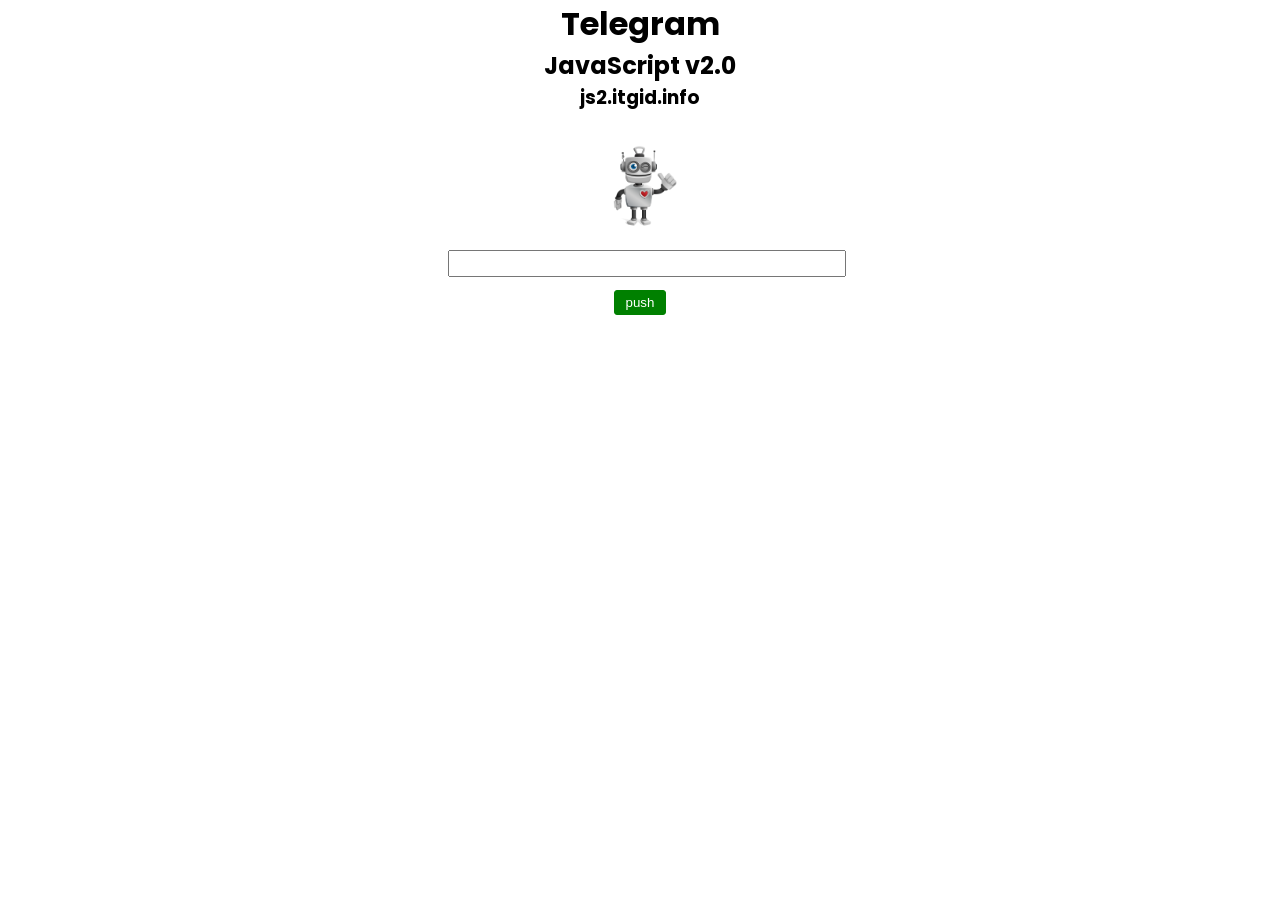
<file: index.html>
<!DOCTYPE html>
<html lang="en">
<head>
    <meta charset="UTF-8">
    <meta http-equiv="X-UA-Compatible" content="IE=edge">
    <meta name="viewport" content="width=device-width, initial-scale=1.0">
    <link rel="stylesheet" href="style.css">
    <link rel="preconnect" href="https://fonts.googleapis.com">
    <link rel="preconnect" href="https://fonts.gstatic.com" crossorigin>
    <link href="https://fonts.googleapis.com/css2?family=Open+Sans&family=Poppins&display=swap" rel="stylesheet">
    <title>Document</title>
</head>
<body>
    <div class="container">
        <div class="row">
            <div class="col col-lg-12 text-center">
                <h1>Telegram</h1>   
                <h2>JavaScript v2.0</h2>
                <h3>js2.itgid.info</h3>

            </div>
            <div class="col col-lg-12 text-center">
                <img src="f45fa0f2a3cf9188650e8f294a650fb7.png" alt="">
            </div>
            <div class="form-control col col-lg-12">
                <input class="message" type="text">
            </div>
            <div class="form-control col col-lg-12-text-center">
                <button class="button-primay">push</button>
            </div>
        </div>
    </div>

    <script src="app.js"></script>
</body>
</html>
</file>
<file: style.css>
* {
    margin: 0;
    padding: 0;
}
img {
    max-width: 100px;
    height: 100px;
    display: flex;
    margin: 0 auto;
    margin-top: 2%;
}
h1 {
    text-align: center;
    font-family: 'Open Sans', sans-serif;
    font-family: 'Poppins', sans-serif;
}
h2 {
    text-align: center;
    font-family: 'Open Sans', sans-serif;
    font-family: 'Poppins', sans-serif;
}
h3 {
    text-align: center;
    font-family: 'Open Sans', sans-serif;
    font-family: 'Poppins', sans-serif;
}
.message {
    display: flex;
    justify-content: center;
    margin-left: 35%;
    width: 30%;
    margin-top: 1%;
    height: 23px;
    padding-left: 10px;
}
.message1 {
    display: flex;
    justify-content: center;
    margin-left: 35%;
    width: 30%;
    margin-top: 1%;
    height: 23px;
    padding-left: 10px;
}
.message2 {
    display: flex;
    justify-content: center;
    margin-left: 35%;
    width: 30%;
    margin-top: 1%;
    height: 23px;
    padding-left: 10px;
}
.button-primay {
    display: flex;
    justify-content: center;
    margin-left: 48%;
    width: 4%;
    margin-top: 1%;
    height: 25px;
    background: green;
    border-radius: 3px;
    border: 1px solid green;
    color: #fff;
    align-items: center;
}
.button-primay1 {
    display: flex;
    justify-content: center;
    margin-left: 48%;
    width: 4%;
    margin-top: 1%;
    height: 25px;
    background: black;
    border-radius: 3px;
    border: 1px solid green;
    color: #fff;
    align-items: center;
}
.button-primay2 {
    display: flex;
    justify-content: center;
    margin-left: 48%;
    width: 4%;
    margin-top: 1%;
    height: 25px;
    background: red;
    border-radius: 3px;
    border: 1px solid green;
    color: #fff;
    align-items: center;
}
</file>
